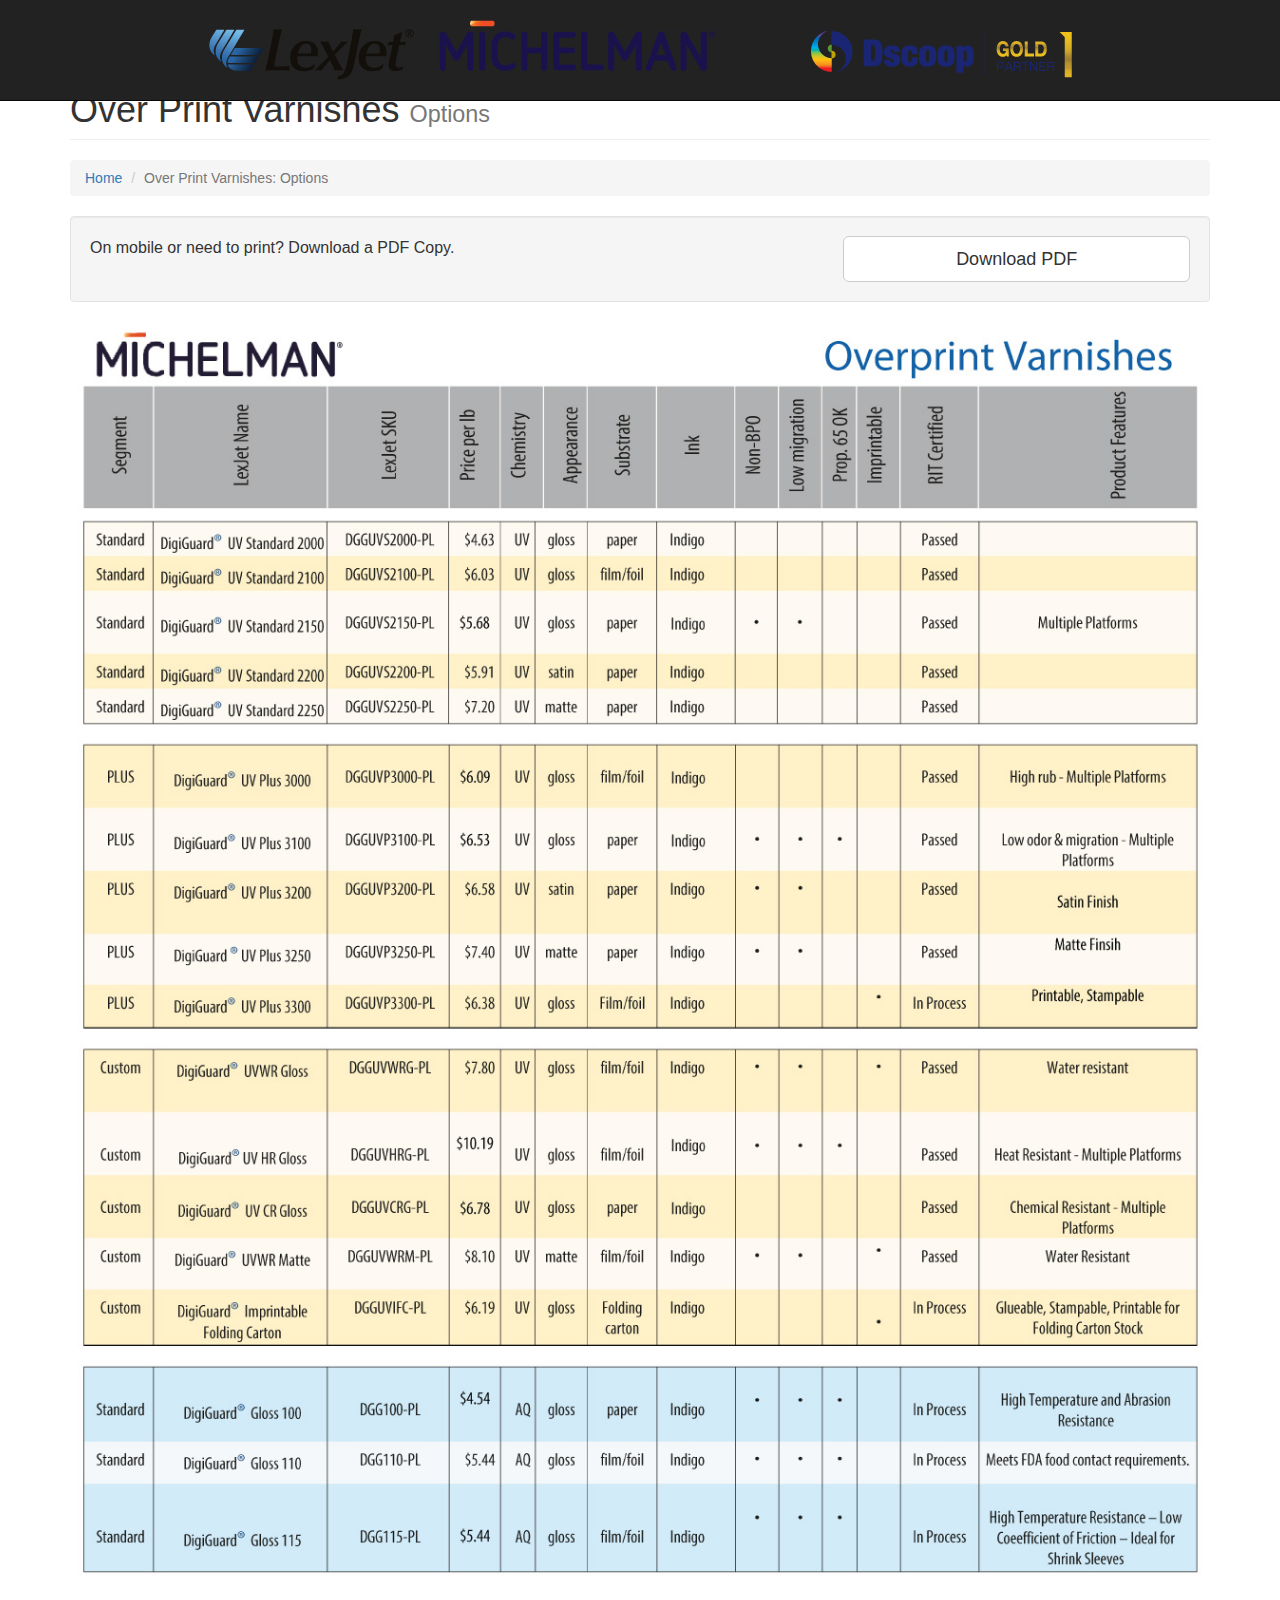
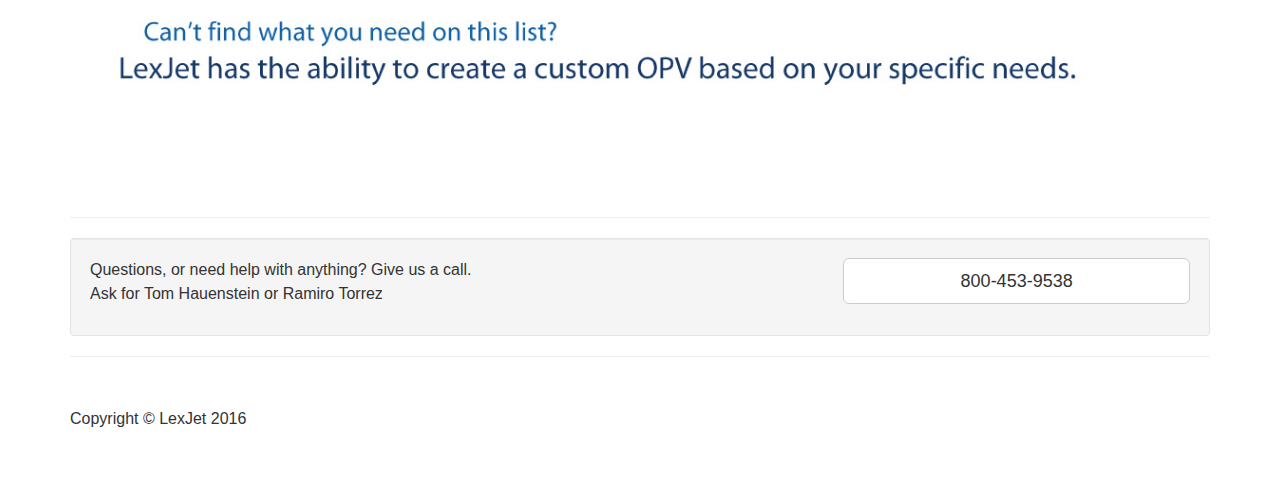
<file: options/index.html>
<!DOCTYPE html>
<html lang="en">

<head>

    <meta charset="utf-8">
    <meta http-equiv="X-UA-Compatible" content="IE=edge">
    <meta name="viewport" content="width=device-width, initial-scale=1">
    <meta name="description" content="">
    <meta name="author" content="">

    <title>LexJet - OPV: Options</title>

    <!-- Bootstrap Core CSS -->
    <link href="../css/bootstrap.min.css" rel="stylesheet">

    <!-- Custom CSS -->
    <link href="../css/modern-business.css" rel="stylesheet">

    <!-- Custom Fonts -->
    <link href="../font-awesome/css/font-awesome.min.css" rel="stylesheet" type="text/css">

    <!-- HTML5 Shim and Respond.js IE8 support of HTML5 elements and media queries -->
    <!-- WARNING: Respond.js doesn't work if you view the page via file:// -->
    <!--[if lt IE 9]>
        <script src="https://oss.maxcdn.com/libs/html5shiv/3.7.0/html5shiv.js"></script>
        <script src="https://oss.maxcdn.com/libs/respond.js/1.4.2/respond.min.js"></script>
    <![endif]-->

</head>

<body>

    <!-- Navigation -->
    
    <nav class="navbar navbar-inverse navbar-fixed-top" role="navigation">
    <div class="col-md-12">
    <img src="../img/logo.png" style="margin:auto; display:block;" class="responsive">
    </div>
    </nav>
    

    <!-- Page Content -->
    <div class="container">

        <!-- Page Heading/Breadcrumbs -->
        <div class="row">
            <div class="col-lg-12">
                <h1 class="page-header">Over Print Varnishes
                    <small>Options</small>
                </h1>
                <ol class="breadcrumb">
                    <li><a href="../">Home</a>
                    </li>
                    <li class="active">Over Print Varnishes: Options</li>
                </ol>
            </div>
        </div>
        <div class="well">
            <div class="row">
                <div class="col-md-8">
                    <p>On mobile or need to print? Download a PDF Copy.</p>
                </div>
                <div class="col-md-4">
                    <a class="btn btn-lg btn-default btn-block" href="LJ-Michelman-OPVs.pdf">Download PDF</a>
                </div>
            </div>
        </div>
        <!-- /.row -->

        <!-- Content Row -->
        <div class="row">
            <div class="col-md-12">
                <img class="img-responsive" src="../img/OPV-Table.jpg">
            </div>
        </div>
        <!-- /.row -->

  <hr>

        <!-- Call to Action Section -->
        <div class="well">
            <div class="row">
                <div class="col-md-8">
                    <p>Questions, or need help with anything? Give us a call.<br />
                    Ask for Tom Hauenstein or Ramiro Torrez</p>
                </div>
                <div class="col-md-4">
                    <a class="btn btn-lg btn-default btn-block" href="tel:18004539538">800-453-9538</a>
                </div>
            </div>
        </div>

        <hr>
        <!-- Footer -->
        <footer>
            <div class="row">
                <div class="col-lg-12">
                    <p>Copyright &copy; LexJet 2016</p>
                </div>
            </div>
        </footer>

    </div>
    <!-- /.container -->

    <!-- jQuery -->
    <script src="../js/jquery.js"></script>

    <!-- Bootstrap Core JavaScript -->
    <script src="../js/bootstrap.min.js"></script>

</body>

</html>
</file>
<file: css/modern-business.css>
/* Global Styles */

html,
body {
    height: 100%;
}

body {
    padding-top: 50px; /* Required padding for .navbar-fixed-top. Remove if using .navbar-static-top. Change if height of navigation changes. */
}

.navbar-right {
    margin-right:5%;
}

p, ul {
    font-family:Arial;
    font-size:16px;
    line-height:24px;
}
.h1, .h2, .h3,  h1, h2, h3 {
    font-weight: 300;
}

.img-portfolio {
    margin-bottom: 30px;
}

.img-hover:hover {
    opacity: 0.8;
}
.video-container {
    position: relative;
    padding-bottom: 56.25%;
    padding-top: 30px; height: 0; overflow: hidden;
}
 
.video-container iframe,
.video-container object,
.video-container embed {
    position: absolute;
    top: 0;
    left: 0;
    width: 100%;
    height: 100%;
}

.digicolor {
    color: #ed7b3b;
}
.customcolor {
    color: #2a6db6;
}
.blackcolor {
    color: #000000;
}

.nopadding {
    padding: 0 !important;
}

/* Home Page Carousel */

header.carousel {
    height: 50%;
}

header.carousel .item,
header.carousel .item.active,
header.carousel .carousel-inner {
    height: 100%;
}

header.carousel .fill {
    width: 100%;
    height: 100%;
    background-position: center;
    background-size: cover;
}

/* 404 Page Styles */

.error-404 {
    font-size: 100px;
}

/* Pricing Page Styles + Updates */

.btn-primary {
    padding: 20px;
}

.btn-primary > a {
    color: #fff;
    text-decoration: none;
}

img.icon {
    height: 60px;
    width: 60px;
}

.padhead {
    padding: 15px 0 20px;
}

.price {
    display: block;
    font-size: 50px;
    line-height: 50px;
}

.price sup {
    top: -20px;
    left: 2px;
    font-size: 20px;
}

.period {
    display: block;
    font-style: italic;
}

table {
    border-collapse: collapse;
    padding: 20px;
    width: 100%;
}

#tab1 {
    background: url(../img/Thermal_25px.png) no-repeat;
    height: 25px;
    width: 25px;
    position: relative;
    display: inline-block;
    top: 5px;
    right: 5px;
}

#tab2 {
    background: url(../img/Liquid_25px.png) no-repeat;
    height: 25px;
    width: 25px;
    position: relative;
    display: inline-block;
    top: 5px;
    right: 5px;
}

#tab3 {
    background: url(../img/Pressure-Sensitive_25x.png) no-repeat;
    height: 25px;
    width: 25px;
    position: relative;
    display: inline-block;
    top: 5px;
    right: 5px;
}

#tab4 {
    background: url(../img/faq-25px.png) no-repeat;
    height: 25px;
    width: 25px;
    position: relative;
    display: inline-block;
    top: 5px;
    right: 5px;
}

td {
    width: 96px;
}

td, th {
    text-align: center;
    border-bottom: solid 1px #ccc;
    font-size: 12px;
    padding: 10px;
    word-wrap: break-word;
}

tr:nth-child(4n+4), tr:nth-child(4n+3) > td:nth-child(2) {
    background-color: #efefef;
}

th:first-child, td:first-child {
    color: black;
    text-align: left;
    width: auto;
}

th {
    font-size: 16px;
    font-weight: bold;
    height: 100%;
    line-height: 100%; 
}

.tile {
    width: 100%;
    display: inline-block;
    box-sizing: border-box;
    background: #fff;
    padding: 20px;
    margin-bottom: 30px;
}

.tile .title {
    margin-top: 0px;
}

.tile.purple, .tile.blue, .tile.red, .tile.orange, .tile.green, .tile.yellow {
    color: #fff;
}

.tile.purple {
    background: #5133ab;
}

.tile.purple:hover {
    background: #3e2784;
}

.tile.red {
    background: #ac193d;
}

.tile.red:hover {
    background: #7f132d;
}

.tile.green {
    background: #00a600;
}

.tile.green:hover {
    background: #007300;
}

.tile.blue {
    background: #2672ec;
}

.tile.blue:hover {
    background: #125acd;
}

.tile.orange {
    background: #dc572e;
}

.tile.orange:hover {
    background: #b8431f;
}

.tile.yellow {
    background: #BDB76B;
}

.tile.yellow:hover {
    background: #808000;
}

.visible-xs {
    display: none;
}

/* Footer Styles */

footer {
    margin: 50px 0;
}

/* Responsive Styles */
@media screen and (min-width: 992px) {
    .nomarg {
        margin-top: 13px !important;
    }

    .tablink {
        background-position: 20px 10px !important;
    }
}

@media(max-width:991px) {
    .customer-img,
    .img-related {
        margin-bottom: 30px;
    }

    .nomarg {
        margin-bottom: 10px;
        text-align: center;
    }
}

@media screen and (min-width: 768px) {
    .compchart {
        padding: 0 20px;
    }

    .compchart > .row {
        margin: 0 !important;
    }

    .lastcell {
        border-left: 1px solid #ccc;
        width: 25%;
    }
}

@media screen and (min-width: 768px) and (max-width:991px) {
    .tablink {
        background-position: 0 10px !important;
    }
}

@media screen and (min-width: 769px) {
    th.headertext {
        height: 96px;
        text-align: left;
      }

    th.headertext {
      -ms-transform: rotate(270deg);
        -webkit-transform: rotate(270deg); 
        transform: rotate(270deg);
    }
}

@media(max-width:767px) {
    .img-portfolio {
        margin-bottom: 15px;
    }

    header.carousel .carousel {
        height: 70%;
    }
}

@media screen and (max-width: 768px) {
    h1 {
      margin-left: 20px;
      font-size: 26px;
    }
    
    h2 {
      font-size: 22px;
    }

    .tablink {
        background-position: 20px 10px !important;
    }
    
    tr {
      width: 100%;
    }
    
    th {
      font-size: 16px;
      width: 25%;
    }

    .visible-xs {
      display: table-row;
    }

    .visible-xs > td:nth-child(2) {
      background-color: #fff;
    }
    td:first-child,
    th:first-child {
      display: none;
    }
}
</file>
